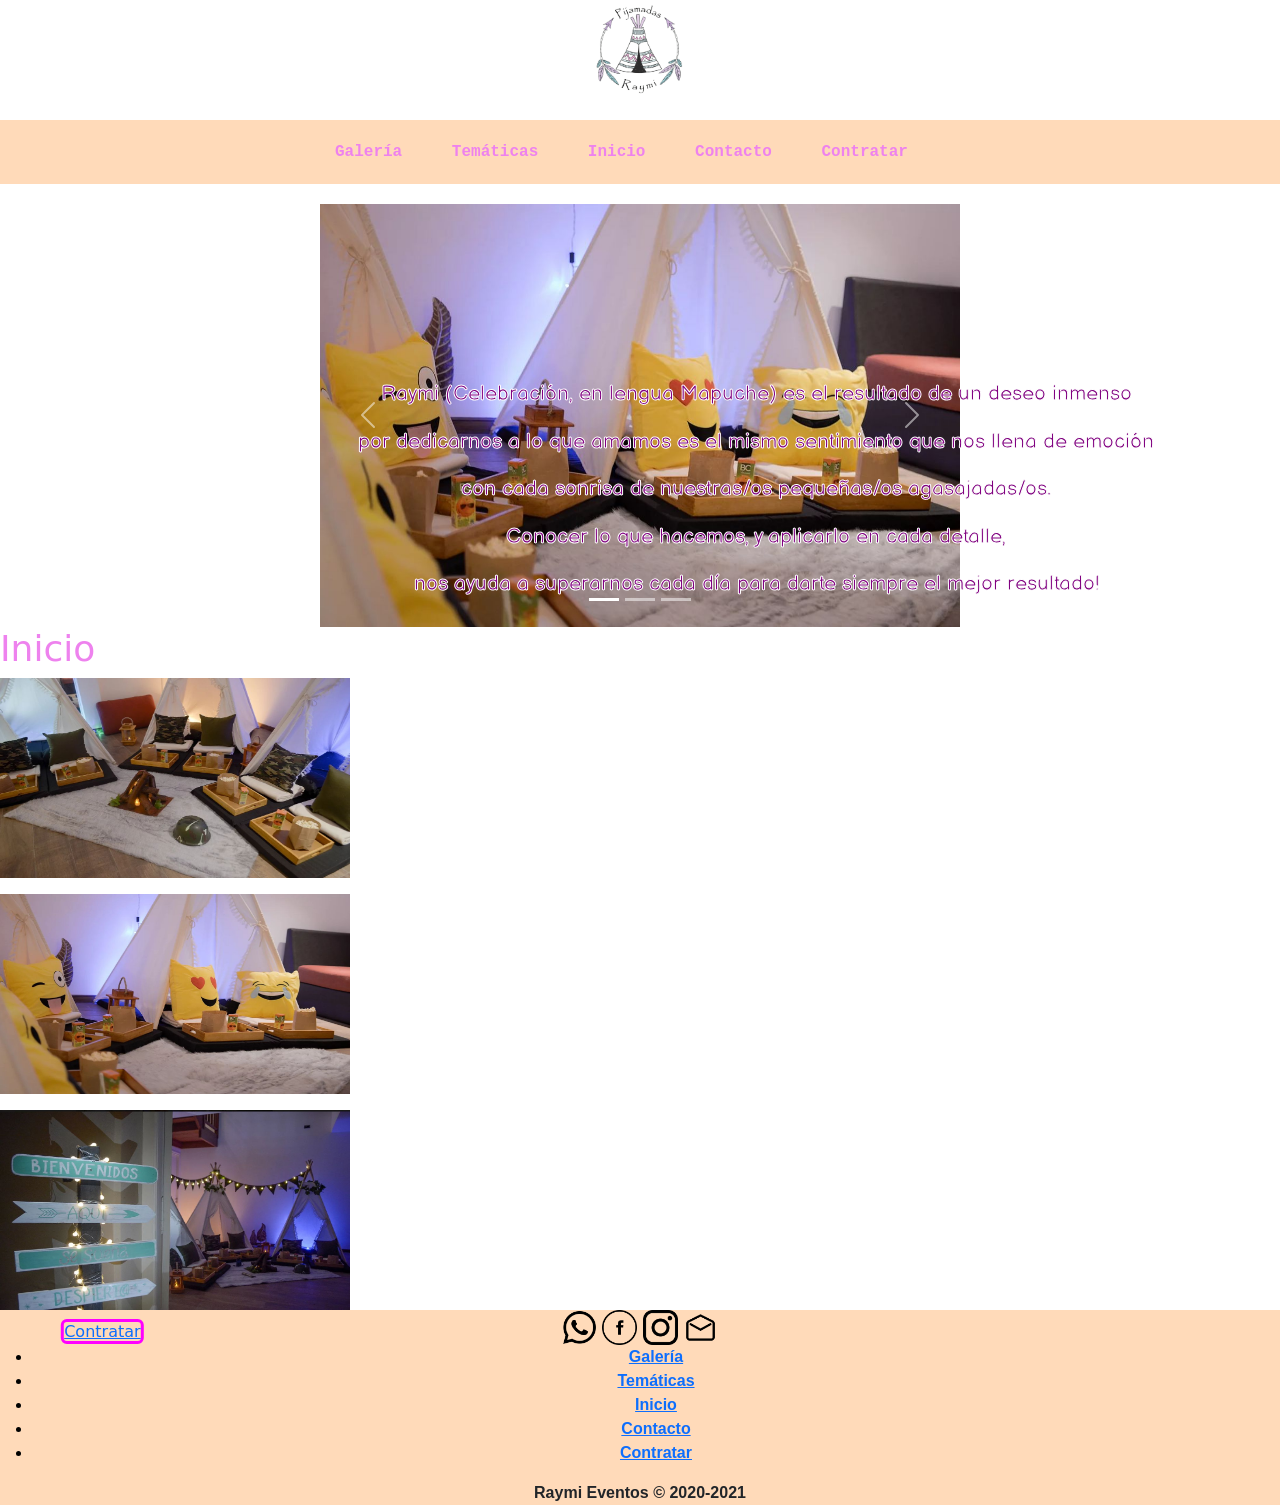
<file: index.html>
<!DOCTYPE html>
<html lang="en">
 <head>
    <meta charset="UTF-8">
    <meta http-equiv="X-UA-Compatible" content="IE=edge">
    <meta name="viewport" content="width=device-width, initial-scale=1.0">
    <link rel="icon" href="imgs/asd.png">
    <title>Raymi Eventos | Inicio</title>
    <link href="https://cdn.jsdelivr.net/npm/bootstrap@5.1.3/dist/css/bootstrap.min.css" rel="stylesheet" integrity="sha384-1BmE4kWBq78iYhFldvKuhfTAU6auU8tT94WrHftjDbrCEXSU1oBoqyl2QvZ6jIW3" crossorigin="anonymous">
    <link rel="stylesheet" href="Estilos/Styles.css">
    <link rel="preconnect" href="https://fonts.googleapis.com">
    <link rel="preconnect" href="https://fonts.gstatic.com" crossorigin>
    <link href="https://fonts.googleapis.com/css2?family=Balsamiq+Sans&display=swap" rel="stylesheet">
    <meta name="description" content="Pijamadas RaymiEventos - la felicidad también está de noche..">
    <meta name="keywords" content="RAYMI, EVENTOS, PIJAMADAS, HTML, SOÑAR">
  </head>
<body>
  
  <div id="logoraymi">
    <a href="index.html"> <img src="imgs/asd.png" height="100px" alt="Logo Raymi"></a>  
  </div>


  <header>
    <div id="nav1">
     <section><nav class="menu">
        <ul class="menu">
          <li><a href="Galeria.html"><b>Galería</b></a></li>
          <li><a href="Tematicas.html"><b>Temáticas</b></a></li>
          <li><a href="Index.html"><b>Inicio</b></a></li>
          <li><a href="contacto.html"><b>Contacto</b></a></li>
          <li><a href="Contratar.html"><b>Contratar</b></a></li>
       </ul>  
     </nav>
   </div>


    <main>
      <div id="carouselExampleIndicators" class="carousel slide w-50" data-bs-ride="carousel">
        <div class="carousel-indicators">
        <button type="button" data-bs-target="#carouselExampleIndicators" data-bs-slide-to="1" class="active" aria-current="true" aria-label="Slide 1"></button>
       <button type="button" data-bs-target="#carouselExampleIndicators" data-bs-slide-to="2" aria-label="Slide 2"></button>
       <button type="button" data-bs-target="#carouselExampleIndicators" data-bs-slide-to="3" aria-label="Slide 3"></button>
      </div>
     <div class="carousel-inner">
        <div class="carousel-item active">
         <img src="flexbox/img1.jpg" class="d-block w-100" alt="...">
        </div>
       <div class="carousel-item">
        <img src="flexbox/img2.jpg" class="d-block w-100" alt="...">
      </div>
      <div class="carousel-item">
        <img src="flexbox/img3.jpg" class="d-block w-100" alt="...">
      </div>
     </div>
     <button class="carousel-control-prev" type="button" data-bs-target="#carouselExampleIndicators" data-bs-slide="prev">
      <span class="carousel-control-prev-icon" aria-hidden="true"></span>
      <span class="visually-hidden">Previous</span>
     </button>
     <button class="carousel-control-next" type="button" data-bs-target="#carouselExampleIndicators" data-bs-slide="next">
      <span class="carousel-control-next-icon" aria-hidden="true"></span>
      <span class="visually-hidden">Next</span>
     </button>
     </div>
   </main>


      <div id="textcarrucel">
        <p> Raymi (Celebración, en lengua Mapuche) es el resultado de un deseo inmenso </p>
        <p> por dedicarnos a lo que amamos es el mismo sentimiento que nos llena de emoción </p>
        <p> con cada sonrisa de nuestras/os pequeñas/os agasajadas/os. </p>
        <p> Conocer lo que hacemos, y aplicarlo en cada detalle, </p>
        <p> nos ayuda a superarnos cada día para darte siempre el mejor resultado! </p>
      </div>
    
   <div id="contenedor">
        <h1>Inicio</h1>
       
        <div class="contenedor0">
          <img src="flexbox/img5.jpg" width="350px" height="200px"/> 
        </div>
        <div class="centrado"><a id="button2" href="galeria.html">Galería</a></div>
        <p>
        <div class="contenedor1">
         <img src="flexbox/img1.jpg" width="350px" height="200px"/> 
        </div>
       <div class="centrado1"><a id="button3" href="tematicas.html">Temáticas</a></div>
       <p>
        <div class="contenedor2">
          <img src="flexbox/img9.jpg" width="350px" height="200px"/> 
        </div>
       <div class="centrado2"><a id="button1" href="contratar.html">Contratar</a></div>
    
    </div>  
 </header> 
  
  <footer>
   <div id="icons">
      <a href="https://wa.me/5491137034283"> <img src="iconsfoot/whatsapp-icon.png" width="35px" height="35px" alt="WhatsApp"></a>
      <a href="https://www.facebook.com/PijamadasRaymi"> <img src="iconsfoot/facebook-icon.png" width="35px" height="35px" alt="Facebook"></a>
      <a href="https://www.instagram.com/raymi.eventos/"> <img src="iconsfoot/instagram-icon.png" width="35px" height="35px" alt="Instagram"></a>
      <a href="https://mail.google.com/mail/u/0/?tab=im#inbox?compose=GTvVlcSMVxpFwWrzsMZDdRCcpTPJBCPrDKQvBsKzDQrVGqzBTGnxJhXQQVcFfnTHhVZmHFFMqlTML"> <img src="iconsfoot/correo-icon.png" width="35px" height="35px" alt="Instagram"></a>
   </div>
   
   <div id="nav2">
   <section><nav class="menufoot">
      <ul class="menufoot">
         <li><a href="Galeria.html"><b>Galería</b></a></li>
         <li><a href="Tematicas.html"><b>Temáticas</b></a></li>
         <li><a href="Index.html"><b>Inicio</b></a></li>
         <li><a href="contacto.html"><b>Contacto</b></a></li>
         <li><a href="Contratar.html"><b>Contratar</b></a></li>
      </ul>  
   </nav>
   <div id="copyright">
      <p><b> Raymi Eventos © 2020-2021 </b></p>
   </div>

  </footer>

  <script src="https://cdn.jsdelivr.net/npm/@popperjs/core@2.10.2/dist/umd/popper.min.js" integrity="sha384-7+zCNj/IqJ95wo16oMtfsKbZ9ccEh31eOz1HGyDuCQ6wgnyJNSYdrPa03rtR1zdB" crossorigin="anonymous"></script>
  <script src="https://cdn.jsdelivr.net/npm/bootstrap@5.1.3/dist/js/bootstrap.min.js" integrity="sha384-QJHtvGhmr9XOIpI6YVutG+2QOK9T+ZnN4kzFN1RtK3zEFEIsxhlmWl5/YESvpZ13" crossorigin="anonymous"></script>
</body>
</file>
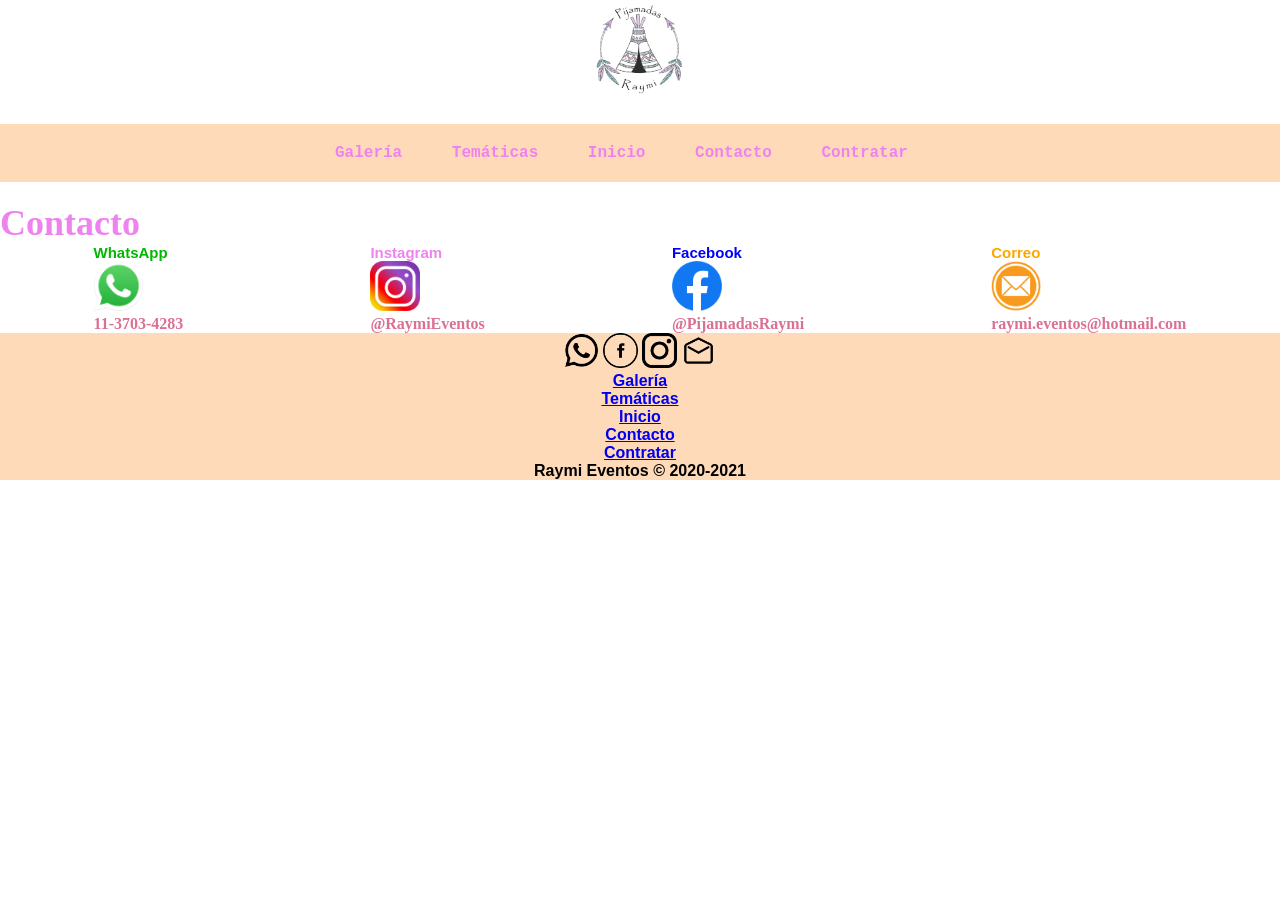
<file: contacto.html>
<!DOCTYPE html>
<html lang="en">
   <head>
      <meta charset="UTF-8">
      <meta http-equiv="X-UA-Compatible" content="IE=edge">
      <meta name="viewport" content="width=device-width, initial-scale=1.0">
      <link rel="icon" href="imgs/asd.png">
      <title>Raymi Eventos | Nuestro Contacto</title>
      <link rel="stylesheet" href="Estilos/Styles.css">
      <meta name="description" content="Pijamadas Raymi Eventos">
      <meta name="keywords" content="RAYMI, EVENTOS, PIJAMADAS, HTML, SOÑAR">
   </head>
   <body>
      <div id="logoraymi">
        <a href="Index.html"> <img src="imgs/asd.png" height="100px" alt="Logo Raymi"></a>  
      </div>
      <div id="nav1">
        <section><nav class="menu">
            <ul class="menu">
                <li><a href="Galeria.html"><b>Galería</b></a></li>
                <li><a href="Tematicas.html"><b>Temáticas</b></a></li>
                <li><a href="Index.html"><b>Inicio</b></a></li>
                <li><a href="contacto.html"><b>Contacto</b></a></li>
                <li><a href="Contratar.html"><b>Contratar</b></a></li>
            </ul>  
        </nav>
      </div>
    <h1>Contacto</h1>
    </header>
    <main> <!--contenedor padre-->
      <div id="whatsapp">
         <div class="caja">
          <h3><b>WhatsApp</b></h3>
          <a href="https://wa.me/5491137034283"> <img src="icons/WhatsApp-icon.png" height="50px" alt=""></a>
          <h4>11-3703-4283</h4>
         </div>
      </div>

      <div id="instagram">
         <div class="caja">
          <h3><b>Instagram</b></h3>
          <a href="https://www.instagram.com/raymi.eventos/"> <img src="icons/Instagram-icon.png" height="50px" alt=""></a>
          <h4>@RaymiEventos</h4>
         </div>
      </div>

      <div id="facebook">
         <div class="caja">
          <h3><b>Facebook</b></h3>
          <a href="https://www.facebook.com/PijamadasRaymi"> <img src="icons/Facebook-icon.png" height="50px" alt=""></a>
          <h4>@PijamadasRaymi </h4>
        </div>
      </div>

      <div id="correo">
         <div class="caja">
          <h3><b>Correo</b></h3>
          <a href="https://mail.google.com/mail/u/0/?tab=im#inbox?compose=GTvVlcSMVxpFwWrzsMZDdRCcpTPJBCPrDKQvBsKzDQrVGqzBTGnxJhXQQVcFfnTHhVZmHFFMqlTML"> <img src="icons/Correo-icon.png" height="50px" alt=""></a>
          <h4>raymi.eventos@hotmail.com</h4>
         </div>
      </div>
    </main>
      <footer>

         <div id="icons">
            <a href="https://wa.me/5491137034283"> <img src="iconsfoot/whatsapp-icon.png" width="35px" height="35px" alt="WhatsApp"></a>
            <a href="https://www.facebook.com/PijamadasRaymi"> <img src="iconsfoot/facebook-icon.png" width="35px" height="35px" alt="Facebook"></a>
            <a href="https://www.instagram.com/raymi.eventos/"> <img src="iconsfoot/instagram-icon.png" width="35px" height="35px" alt="Instagram"></a>
            <a href="https://mail.google.com/mail/u/0/?tab=im#inbox?compose=GTvVlcSMVxpFwWrzsMZDdRCcpTPJBCPrDKQvBsKzDQrVGqzBTGnxJhXQQVcFfnTHhVZmHFFMqlTML"> <img src="iconsfoot/correo-icon.png" width="35px" height="35px" alt="Instagram"></a>
         </div>

         <div id="nav1">
            <section><nav class="menufoot">
               <ul class="menufoot">
                 <li><a href="Galeria.html"><b>Galería</b></a></li>
                <li><a href="Tematicas.html"><b>Temáticas</b></a></li>
                <li><a href="Index.html"><b>Inicio</b></a></li>
                <li><a href="contacto.html"><b>Contacto</b></a></li>
                <li><a href="Contratar.html"><b>Contratar</b></a></li>
               </ul>  
            </section>
         </div>
      
         <div id="copyright">
          <p><b> Raymi Eventos © 2020-2021 </b></p>
         </div>
      </footer>
   </body>
</html>
</file>
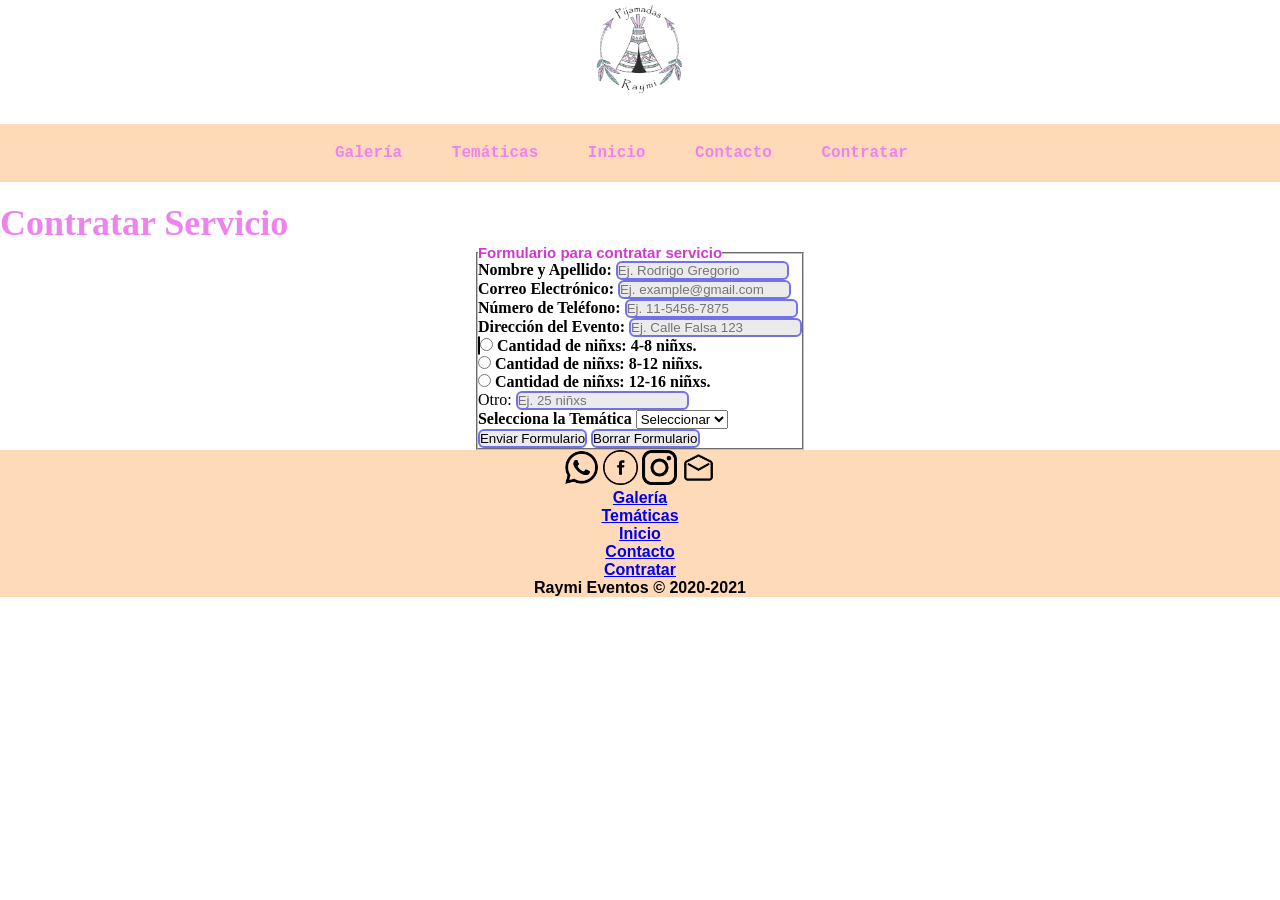
<file: contratar.html>
<!DOCTYPE html>
<html lang="en">
<head>
    <meta charset="UTF-8">
    <meta http-equiv="X-UA-Compatible" content="IE=edge">
    <meta name="viewport" content="width=device-width, initial-scale=1.0">
    <link rel="icon" href="imgs/asd.png">
    <title>Raymi Eventos | Adquirir Servicios</title>
    <header>
    <link rel="stylesheet" href="Estilos/Styles.css">
    <meta name="description" content="Pijamadas Raymi Eventos">
    <meta name="keywords" content="RAYMI, EVENTOS, PIJAMADAS, HTML, SOÑAR">

    </header>
</head>
<body>
    <div id="logoraymi">
        <a href="Index.html"> <img src="imgs/asd.png" height="100px" alt="Logo Raymi"></a>  
      </div>
    <section><nav class="menú">
    <header>
       <div id="nav1">
           <section><nav class="menu">
                <ul class="menu">
                    <li><a href="Galeria.html"><b>Galería</b></a></li>
                    <li><a href="Tematicas.html"><b>Temáticas</b></a></li>
                    <li><a href="Index.html"><b>Inicio</b></a></li>
                    <li><a href="contacto.html"><b>Contacto</b></a></li>
                    <li><a href="Contratar.html"><b>Contratar</b></a></li>
               </ul>  
           </nav>
        </div>
        <h1>Contratar Servicio</h1>
        </header>
</section>
<main>
    <form action="">
            <fieldset>
            <legend> <h3><b> Formulario para contratar servicio </b> </h3> </legend>
       <div id="name">
            <b>Nombre y Apellido: <input type="text" name="Nombre y Apellido" placeholder="Ej. Rodrigo Gregorio"> </b>
       </div>
       
       <div id="email">
         <b>Correo Electrónico: <input type="text" name="Email" placeholder="Ej. example@gmail.com"> </b>
       </div>

        <div id="telephone">
         <b> Número de Teléfono: <input type="text" name="Telefono" placeholder="Ej. 11-5456-7875"> </b>
       </div>
   
        <div id="direccion">
         <b>Dirección del Evento: <input type="text" name="Dirección" placeholder="Ej. Calle Falsa 123"> </b>
        </div>
   
    <div>
        <label for="Cantidad de Niñxs"></label>
        <input type="radio" name="Participantes" value="4-8"><b> Cantidad de niñxs: 4-8 niñxs. </b>
        <p></p>
        <input type="radio" name="Participantes" value="8-12"><b> Cantidad de niñxs: 8-12 niñxs. </b>
        <p></p>
        <input type="radio" name="Participantes" value="12-16"><b> Cantidad de niñxs: 12-16 niñxs. </b>
        <p></p>
        Otro: <input type="text" name="Otro:" placeholder="Ej. 25 niñxs">
    </div> 
    <div>
        <b> Selecciona la Temática </b><select name="Temática">
        <option value="Seleccionar">Seleccionar</option><
        <option value="Animales">Animales</option>
        <option value="Emoji">Emoji</option>
        <option value="Piratas">Piratas</option>
    </select>
    </div>
    <div id="buttoncontra">
       <input type="Submit" value="Enviar Formulario">
       <input type="Reset" value="Borrar Formulario">
    </div>
 </main>

 <footer>

    <div id="icons">
     <a href="https://wa.me/5491137034283"> <img src="iconsfoot/whatsapp-icon.png" width="35px" height="35px" alt="WhatsApp"></a>
     <a href="https://www.facebook.com/PijamadasRaymi"> <img src="iconsfoot/facebook-icon.png" width="35px" height="35px" alt="Facebook"></a>
     <a href="https://www.instagram.com/raymi.eventos/"> <img src="iconsfoot/instagram-icon.png" width="35px" height="35px" alt="Instagram"></a>
     <a href="https://mail.google.com/mail/u/0/?tab=im#inbox?compose=GTvVlcSMVxpFwWrzsMZDdRCcpTPJBCPrDKQvBsKzDQrVGqzBTGnxJhXQQVcFfnTHhVZmHFFMqlTML"> <img src="iconsfoot/correo-icon.png" width="35px" height="35px" alt="Instagram"></a>
     </div>

     <div id="nav2">
     <section><nav class="menufoot">
        <ul class="menufoot">
           <li><a href="Galeria.html"><b>Galería</b></a></li>
           <li><a href="Tematicas.html"><b>Temáticas</b></a></li>
           <li><a href="Index.html"><b>Inicio</b></a></li>
           <li><a href="contacto.html"><b>Contacto</b></a></li>
           <li><a href="Contratar.html"><b>Contratar</b></a></li>
        </ul>  
     </nav>
     <div id="copyright">
        <p><b> Raymi Eventos © 2020-2021 </b></p>
     </div>

  </footer>

</body>
</html>
</file>
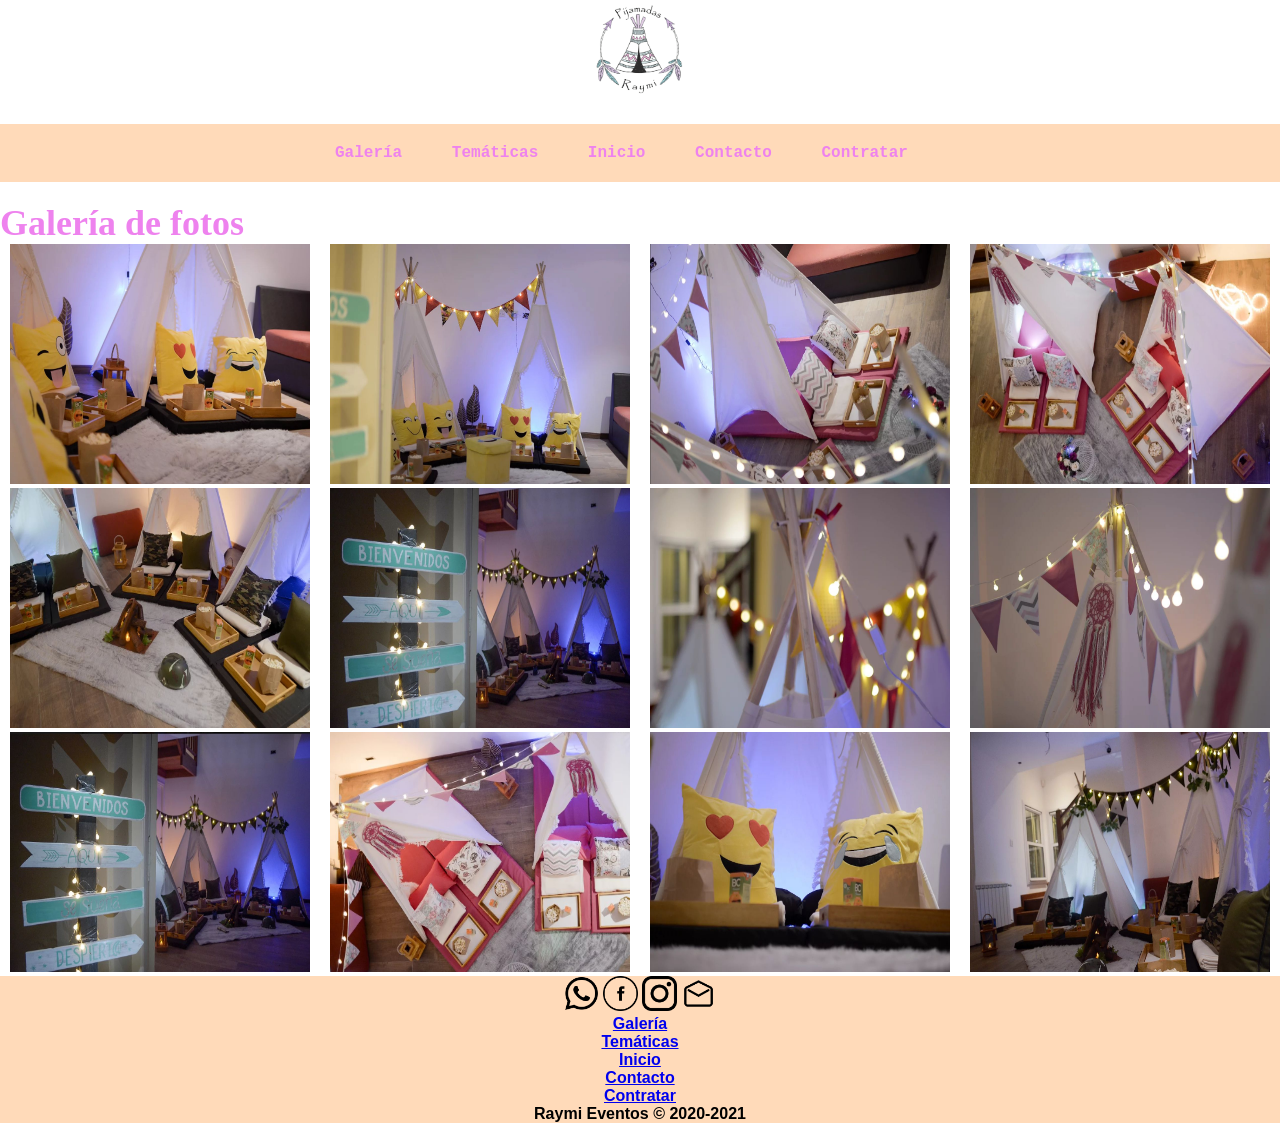
<file: galeria.html>
<!DOCTYPE html>
<html lang="en">
    
    <meta charset="UTF-8">
    <meta http-equiv="X-UA-Compatible" content="IE=edge">
    <meta name="viewport" content="width=device-width, initial-scale=1.0">
    <link rel="icon" href="imgs/asd.png">
    <title>Raymi Eventos | Nuestras Fotos</title>
    <link rel="stylesheet" href="Estilos/Styles.css">
    <meta name="description" content="Pijamadas Raymi Eventos">
    <meta name="keywords" content="RAYMI, EVENTOS, PIJAMADAS, HTML, SOÑAR">
</head>
<body>
     
    <div id="logoraymi">
        <a href="Index.html"> <img src="imgs/asd.png" height="100px" alt="Logo Raymi"></a>     
   </div>
    


<header>
        <div id="nav1">
         <section><nav class="menu">
            <ul class="menu">
               <li><a href="Galeria.html"><b>Galería</b></a></li>
               <li><a href="Tematicas.html"><b>Temáticas</b></a></li>
               <li><a href="Index.html"><b>Inicio</b></a></li>
               <li><a href="contacto.html"><b>Contacto</b></a></li>
               <li><a href="Contratar.html"><b>Contratar</b></a></li>
           </ul>  
         </nav>
       </div>
    <h1>Galería de fotos</h1>
    <main class="gallery">
     <div><img src="flexbox/img1.jpg" onmouseover="this.width=400;this.height=350;" onmouseout="this.width=300;this.height=240;" width="300" height="240" alt=""></div>
     <div><img src="flexbox/img2.jpg" onmouseover="this.width=400;this.height=350;" onmouseout="this.width=300;this.height=240;" width="300" height="240" alt=""></div>
     <div><img src="flexbox/img3.jpg" onmouseover="this.width=400;this.height=350;" onmouseout="this.width=300;this.height=240;" width="300" height="240" alt=""></div>
     <div><img src="flexbox/img4.jpg" onmouseover="this.width=400;this.height=350;" onmouseout="this.width=300;this.height=240;" width="300" height="240" alt=""></div>
     <div><img src="flexbox/img5.jpg" onmouseover="this.width=400;this.height=350;" onmouseout="this.width=300;this.height=240;" width="300" height="240" alt=""></div>
     <div><img src="flexbox/img6.jpg" onmouseover="this.width=400;this.height=350;" onmouseout="this.width=300;this.height=240;" width="300" height="240" alt=""></div>
     <div><img src="flexbox/img7.jpg" onmouseover="this.width=400;this.height=350;" onmouseout="this.width=300;this.height=240;" width="300" height="240" alt=""></div>
     <div><img src="flexbox/img8.jpg" onmouseover="this.width=400;this.height=350;" onmouseout="this.width=300;this.height=240;" width="300" height="240" alt=""></div>
     <div><img src="flexbox/img9.jpg" onmouseover="this.width=400;this.height=350;" onmouseout="this.width=300;this.height=240;" width="300" height="240" alt=""></div>
     <div><img src="flexbox/img10.jpg" onmouseover="this.width=400;this.height=350;" onmouseout="this.width=300;this.height=240;" width="300" height="240" alt=""></div>
     <div><img src="flexbox/img11.jpg" onmouseover="this.width=400;this.height=350;" onmouseout="this.width=300;this.height=240;" width="300" height="240" alt=""></div>
     <div><img src="flexbox/img12.jpg" onmouseover="this.width=400;this.height=350;" onmouseout="this.width=300;this.height=240;" width="300" height="240" alt=""></div>
    </main>  
 </header>
 
 <footer>

   <div id="icons">
    <a href="https://wa.me/5491137034283"> <img src="iconsfoot/whatsapp-icon.png" width="35px" height="35px" alt="WhatsApp"></a>
    <a href="https://www.facebook.com/PijamadasRaymi"> <img src="iconsfoot/facebook-icon.png" width="35px" height="35px" alt="Facebook"></a>
    <a href="https://www.instagram.com/raymi.eventos/"> <img src="iconsfoot/instagram-icon.png" width="35px" height="35px" alt="Instagram"></a>
    <a href="https://mail.google.com/mail/u/0/?tab=im#inbox?compose=GTvVlcSMVxpFwWrzsMZDdRCcpTPJBCPrDKQvBsKzDQrVGqzBTGnxJhXQQVcFfnTHhVZmHFFMqlTML"> <img src="iconsfoot/correo-icon.png" width="35px" height="35px" alt="Instagram"></a>
    </div>

    <div id="nav2">
    <section><nav class="menufoot">
       <ul class="menufoot">
          <li><a href="Galeria.html"><b>Galería</b></a></li>
          <li><a href="Tematicas.html"><b>Temáticas</b></a></li>
          <li><a href="Index.html"><b>Inicio</b></a></li>
          <li><a href="contacto.html"><b>Contacto</b></a></li>
          <li><a href="Contratar.html"><b>Contratar</b></a></li>
       </ul>  
    </nav>
    <div id="copyright">
       <p><b> Raymi Eventos © 2020-2021 </b></p>
    </div>

 </footer>

</body>
</html>
</file>
<file: Estilos/Styles.css>
body{
    height:665px;
    background-image: url("https://i.pinimg.com/originals/aa/55/d3/aa55d316c22150a6ffcae34d7835937b.jpg");
}
.contenedor{
    color: yellow;
    align-items: center;
    margin: auto;
    position: relative;
}
.contenedor0{
    align-items: center;
    position: relative;
    margin: auto;
}
#copyright{
    font-family: Arial, Helvetica, sans-serif;
}
.menufoot{
    font-family: Arial, Helvetica, sans-serif;
    color: black;
}
.contenedor1{
    position: relative;
    display: flex;
    align-items: center;
    margin: auto;
}
.contenedor2{
    position:relative;
    display: flex;
    margin: auto;
    align-items: center;
}
.gallery{
    grid-template-rows: 1fr 1fr;
    grid-template-columns: 1fr 1fr 1fr;
    border: 2px blue;
}
.texto-encima{
    position: absolute;
    top: 10px;
    left: 10px;
}
#textcarrucel{
    text-align: center;
    position: absolute;
    top: 42%;
    left: 28%;
    color: purple;
    font-family: 'Balsamiq Sans', cursive;
    font-size: 21px;
    -webkit-text-stroke: 1px white;
}
#button1{
    border-radius: 6px;
    border: 3px solid magenta;
    background-color: transparent;
}
#button2{
    border-radius: 6px;
    border: 3px solid magenta;
    background-color: transparent;
}
#button3{
    border-radius: 6px;
    border: 3px solid magenta;
    background-color: transparent;
}
#navfoot{
    font-size: 25px;
    list-style:none
}
#contact{
    font-size: 25px;
}
.menufoot{
    text-align: center;
}
.centrado{
    position: absolute;
    top: 102%;
    left: 8%;
    transform: translate(-50%, -50%);
    color: purple;
}
.centrado1{
    position: absolute;
    top: 125%;
    left: 8%;
    transform: translate(-50%, -50%);
}
.centrado2{
    position: absolute;
    top: 148%;
    left: 8%;
    transform: translate(-50%, -50%);
}
.texto-encimaa{
    position: absolute;
    top: 10px;
    left: 10px;
}
input{
    color: black;
    background-color: rgb(236, 235, 235);
    border-radius: 6px;
    border: 2px solid rgb(113, 113, 233);
}
legend{
    color: rgb(207, 57, 207);
    font-family: Arial, Helvetica, sans-serif;
}
label{
    color: black;
    background-color: white;
    border-radius: 6px;
    border: 1px solid black;
}
option{
    color: black;
    background-color: white;
    border-radius: 6px;
    border: 1px solid black;
}
#carouselExampleIndicators{
    display: inline-flexbox;
    align-items: center;
    margin: auto;
}
#facebook{
    color: blue;
    font-family: Arial, Helvetica, sans-serif;
}
#instagram{
    color: violet;
    font-style:initial;
    font-family: Arial, Helvetica, sans-serif;
}
#whatsapp{
    color: rgb(0, 184, 0);
    font-style:initial;
    font-family: Arial, Helvetica, sans-serif;
}
#correo{
    color:orange;
    font-style:initial;
    font-family: Arial, Helvetica, sans-serif;
}
.centradoo{
    position: absolute;
    top: 50%;
    left: 50%;
    transform: translate(-50%, -50%);
}
.texto-encimaaa{
    position: absolute;
    top: 10px;
    left: 10px;
}
#nav1{
    background-color:peachpuff;
    list-style:none
    
}
.centradooo{
    position: absolute;
    top: 50%;
    left: 50%;
    transform: translate(-50%, -50%);
}
h1{
    color: violet;
    animation-duration: 2s;
    animation-name: reaparecer;
}
@keyframes reaparecer{
    0% {
        opacity: 0;
    }
    100%{
        opacity: 1;
    }
}
footer{
    background-color: peachpuff;
    
}
.menu{
    list-style-type:none;
    padding: 0;
    width: 100%;
    max-width: 650px;
    margin: 20px auto;
    font-family:'Courier New', Courier, monospace

}
.menu li{
    display: inline-block;
    text-align: center;
    list-style:none
}
.menu li a{
    color: violet;
    text-decoration: none;
    display: inline-block;
    padding: 20px;
    list-style:none
}
.menu li a:hover{
    background-color:whitesmoke;
    color:violet;
    border-radius: 10px;
}
#emoji{
    align-items: center;
    flex-direction: row;
    text-align: center;
    float: left;
    color:lime;
}
#rococo{
    align-items: center;
    flex-direction: row;
    text-align: center;
    float: left;
    color: palevioletred;
}
#militar{
    align-items: center;
    flex-direction: row;
    text-align: center;
    float: left;
    color: green;
}
h3{
    animation-duration: 2s;
    animation-name: reaparecer;
    
}
@keyframes reaparecer{
    0% {
        opacity: 0;
    }
    100%{
        opacity: 1;
    }
}
h3{
    font-family:'Lucida Sans', 'Lucida Sans Regular', 'Lucida Grande', 'Lucida Sans Unicode', Geneva, Verdana, sans-serif;
    font-size: 15px;
    font-weight: normal;
    font-style: normal;
}
*{
    margin: 0;
    padding: 0;
    box-sizing: border-box;
}     
a{
    text-align: center;
}
.caja{
    border:3px lime;
}
footer{
    text-align: center;
    background-color:peachpuff;
}
h4{
    font-family: 'Times New Roman', Times, serif;
    color:palevioletred;
}
#text1{
    float: left;
}
#logoraymi{
    display: flex;
    align-items: center;
    justify-content: center;
    flex-direction: row;
    flex-wrap: wrap;
}
nav{
    border-radius: 10px;
}
main{
    display: flex;
    flex-wrap: wrap;
    justify-content: space-around;
}
@media only screen and (min-width:1024px){
    body{
        background-color: white;
    }
h1{
    color: violet;
    font-size: 36px;
}
}
</file>
